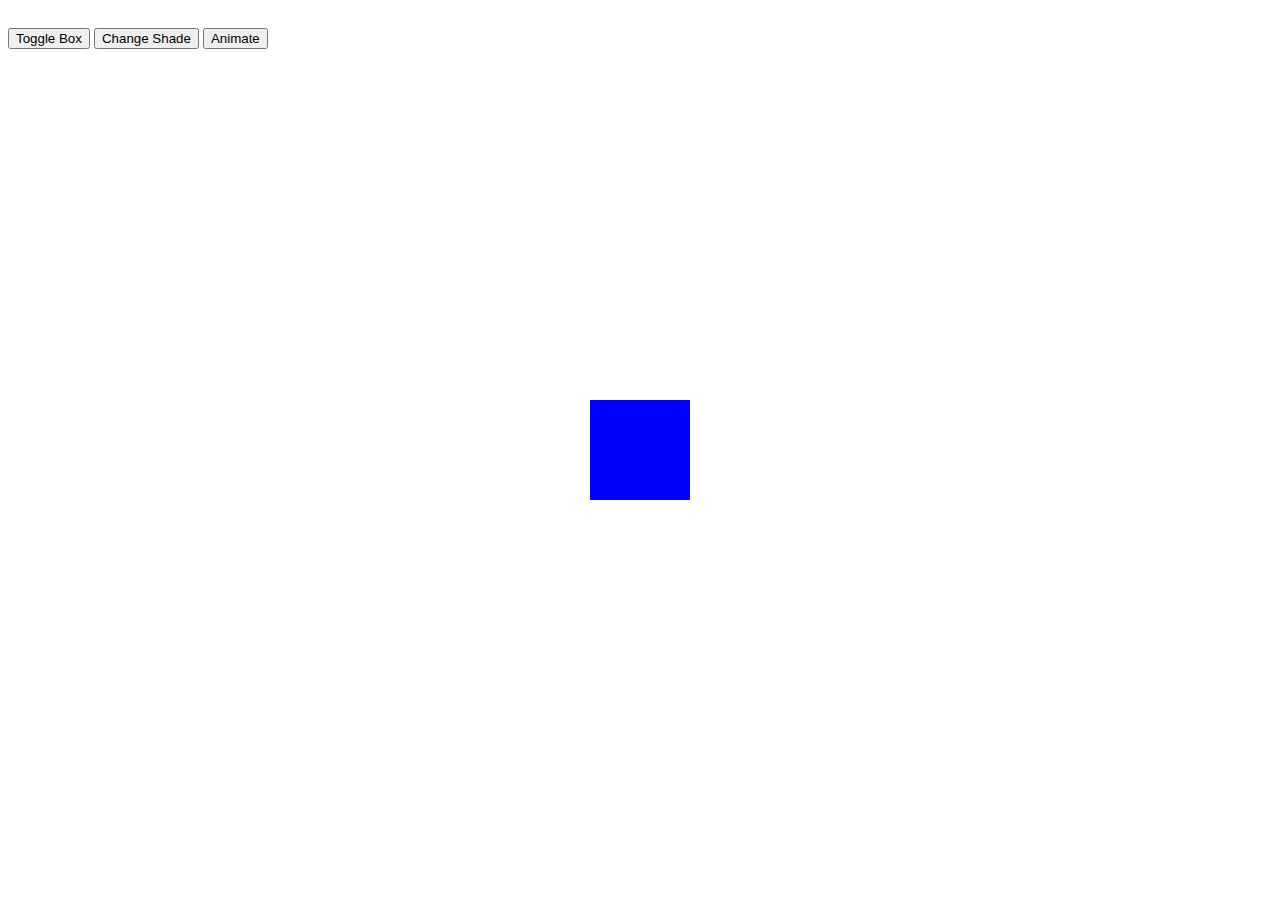
<file: asch.html>
<!DOCTYPE html>
<html lang="en">
<head>
    <meta charset="UTF-8">
    <meta name="viewport" content="width=device-width, initial-scale=1.0">
    <title>Toggle Box</title>
    <style>
        #centerBox {
            width: 100px;
            height: 100px;
            background-color: blue;
            position: absolute;
            top: 50%;
            left: 50%;
            transform: translate(-50%, -50%);
            transition: width 0.3s, height 0.3s, background-color 0.3s;
        }

        #centerBox.enlarged {
            width: 150px;
            height: 150px;
            background-color: red;
        }

        #shadeButton {
            margin-top: 20px;
        }
    </style>
</head>
<body>

    <div id="centerBox"></div>
    <button id="toggleButton" onclick="toggleBox()">Toggle Box</button>
    <button id="shadeButton" onclick="changeShade()">Change Shade</button>
    <button id="animateButton" onclick="animateBox()">Animate</button>

    <script>
        var currentShadeIndex = 0;
        var shades = ["blue", "green", "orange", "purple", "pink"];

        function toggleBox() {
            var centerBox = document.getElementById("centerBox");
            centerBox.classList.toggle("enlarged");
        }

        function changeShade() {
            var centerBox = document.getElementById("centerBox");
            currentShadeIndex = (currentShadeIndex + 1) % shades.length;
            centerBox.style.backgroundColor = shades[currentShadeIndex];
        }

        function animateBox() {
            var centerBox = document.getElementById("centerBox");
            centerBox.style.transition = "transform 0.999999s ease-in-out";
            centerBox.style.transform = "rotate(360deg)";
            setTimeout(function () {
                centerBox.style.transition = "width 0.3s, height 0.3s, background-color 0.3s, transform 0s";
                centerBox.style.transform = "rotate(0deg)";
            }, 1000);
        }
    </script>

</body>
</html>
</file>
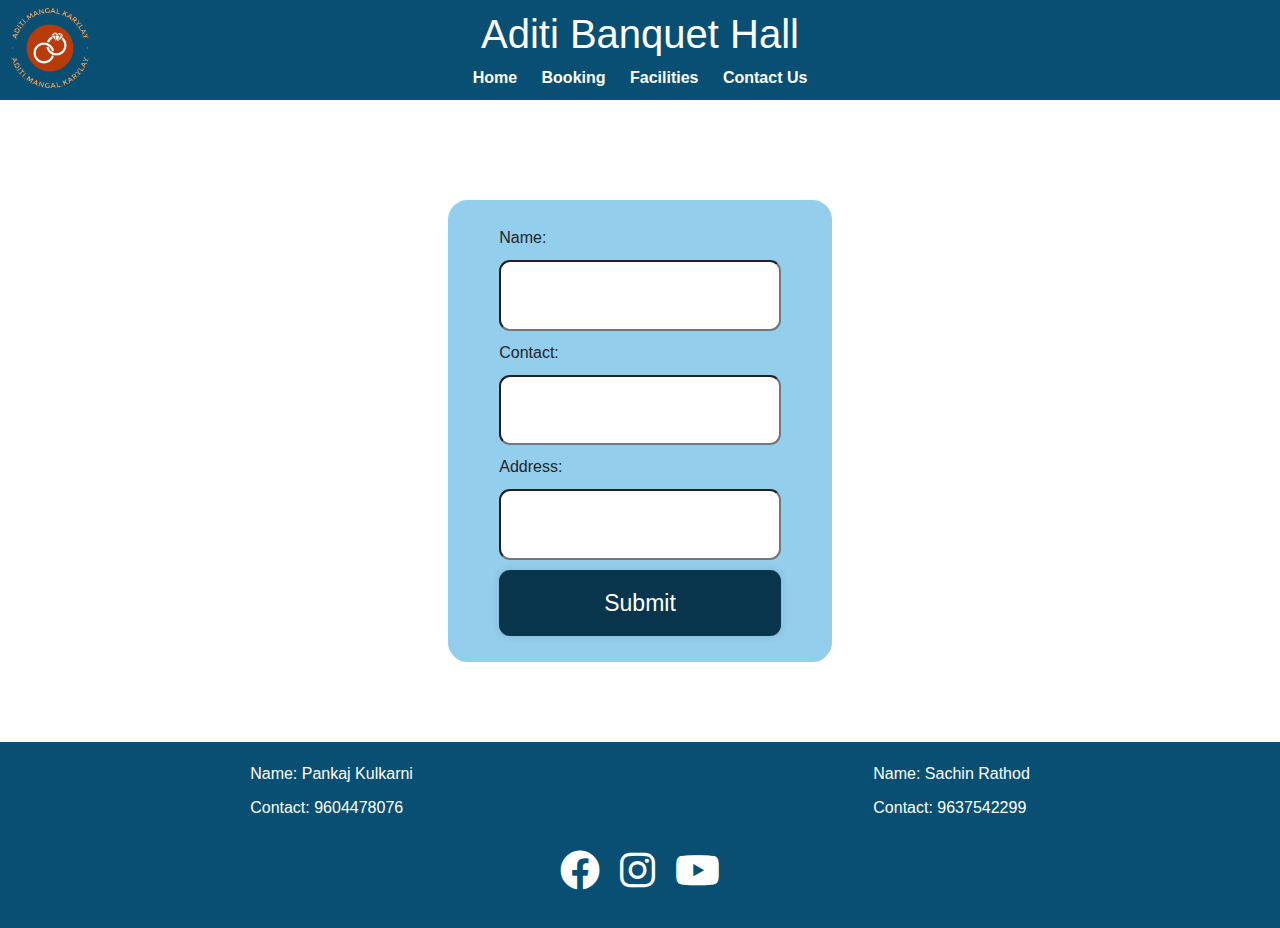
<file: booking.html>
<!DOCTYPE html>
<html lang="en">

<head>
    <meta charset="UTF-8">
    <meta name="viewport" content="width=device-width, initial-scale=1.0">
    <title>Aditi Banquet Hall</title>
    <link rel="stylesheet" href="https://cdnjs.cloudflare.com/ajax/libs/font-awesome/6.0.0-beta3/css/all.min.css">
    <link rel="stylesheet" href="https://stackpath.bootstrapcdn.com/bootstrap/4.5.2/css/bootstrap.min.css">
    <link rel="stylesheet" href="package.css">
    <link rel="stylesheet" href="style.css">
    <link rel="stylesheet" href="styles.css">
</head>

<body>
    <header>
        <div class="logo1">
            <img src="25.png" alt="Aditi Banquet Hall Logo">
        </div>
        <h1>Aditi Banquet Hall</h1>
        <nav>
            <ul>
                <li><a href="index.html">Home</a></li>
                <li><a href="calender.html">Booking</a></li>
                <li><a href="facilities.html">Facilities</a></li>
                <li><a href="contact.html">Contact Us</a></li>
            </ul>
        </nav>
    </header>

    <div id="formContainer" class="containers credentials-container">
        
        <form id="credentialsForm" action="booking.php" method="post" onsubmit="return moveToStep2()">
            <label for="name">Name:</label>
            <input type="text" id="name" name="name" required>
            <label for="contact">Contact:</label>
            <input type="text" id="contact" name="contact" required>
            <label for="address">Address:</label>
            <input type="text" id="address" name="address" required>
            <input type="hidden" id="package" name="package">
            <button type="submit" name="submitCredentials">Submit</button>
        </form>
    </div>

    <div id="bookingContainer" class="container packages-container" style="display: none;">
        <h2>Select Package</h2>
        <div class="packages">
            <div class="package" onclick="showPackageTable('premiumTable', 'Premium')">
                <h3>Premium</h3>
                <p>₹1,36,700</p>
            </div>
            <div class="package" onclick="showPackageTable('platinumTable', 'Platinum')">
                <h3>Platinum</h3>
                <p>₹1,14,200</p>
            </div>
            <div class="package" onclick="showPackageTable('standardTable', 'Standard')">
                <h3>Standard</h3>
                <p>₹92,900</p>
            </div>
            <div class="package customized" onclick="showPackageTable('customizedTable', 'Customized')">
                <h3>Customized</h3>
                <p>₹</p>
            </div>
        </div>

        <div id="premiumTable" class="package-table-container">
            <h3>Premium Package</h3>
            <table class="package-table">
                <thead>
                    <tr>
                        <th>Item No.</th>
                        <th>Item Name</th>
                        <th>Quantity</th>
                    </tr>
                </thead>
                <tbody>
                    <!-- Premium package items here -->
                </tbody>
            </table>
        </div>

        <div id="platinumTable" class="package-table-container">
            <h3>Platinum Package</h3>
            <table class="package-table">
                <thead>
                    <tr>
                        <th>Item No.</th>
                        <th>Item Name</th>
                        <th>Quantity</th>
                    </tr>
                </thead>
                <tbody>
                    <!-- Platinum package items here -->
                </tbody>
            </table>
        </div>

        <div id="standardTable" class="package-table-container">
            <h3>Standard Package</h3>
            <table class="package-table">
                <thead>
                    <tr>
                        <th>Item No.</th>
                        <th>Item Name</th>
                        <th>Quantity</th>
                    </tr>
                </thead>
                <tbody>
                    <!-- Standard package items here -->
                </tbody>
            </table>
        </div>

        <div id="customizedTable" class="package-table-container">
            <h3>Customized Package</h3>
            <table class="package-table">
                <!-- Add your table content here -->
            </table>
        </div>
<div class="sub">
        <button  onclick="submitPlan()">Submit Plan</button>
    </div></div>

    <script>
        let selectedPackage = '';

        function moveToStep2() {
            document.getElementById('formContainer').style.display = 'none';
            document.getElementById('bookingContainer').style.display = 'block';
            return false;
        }

        function showPackageTable(tableId, packageName) {
            const tables = document.querySelectorAll('.package-table-container');
            tables.forEach(table => table.style.display = 'none');
            document.getElementById(tableId).style.display = 'block';
            selectedPackage = packageName;
            document.getElementById('package').value = packageName;
        }

        function submitPlan() {
            if (selectedPackage) {
                document.getElementById('credentialsForm').submit();
                alert('You are successfully registered');
            } else {
                alert('Please select a package before submitting.');
            }
        }
    </script>
    <footer>
        <div class="contact-info">
            <div class="person-info">
                
                <p>Name: Pankaj Kulkarni </p>
                <p>Contact: 9604478076</p>
            </div>
            <div class="person-info">
                <p>Name: Sachin Rathod</p>
                <p>Contact: 9637542299</p>
            </div>
        </div>
        
        <div class="social-media">
           
            <ul>
                <li><a href="https://www.facebook.com/profile.php?id=61556582100916" target="_blank"><i class="fab fa-facebook"></i></a></li>
                <li><a href="https://www.instagram.com/aditi_banquet_hall?igsh=em1ub3V3ZHZlenhu" target="_blank"><i class="fab fa-instagram"></i></a></li>
                <li><a href="#" target="_blank"><i class="fab fa-youtube"></i></a></li>
            </ul>
        </div>
    </footer>
    
    <script src="https://code.jquery.com/jquery-3.5.1.slim.min.js"></script>
    <script src="https://cdn.jsdelivr.net/npm/@popperjs/core@2.0.8/dist/umd/popper.min.js"></script>
    <script src="https://stackpath.bootstrapcdn.com/bootstrap/4.5.2/js/bootstrap.min.js"></script>
    
</body>

</html>
</file>
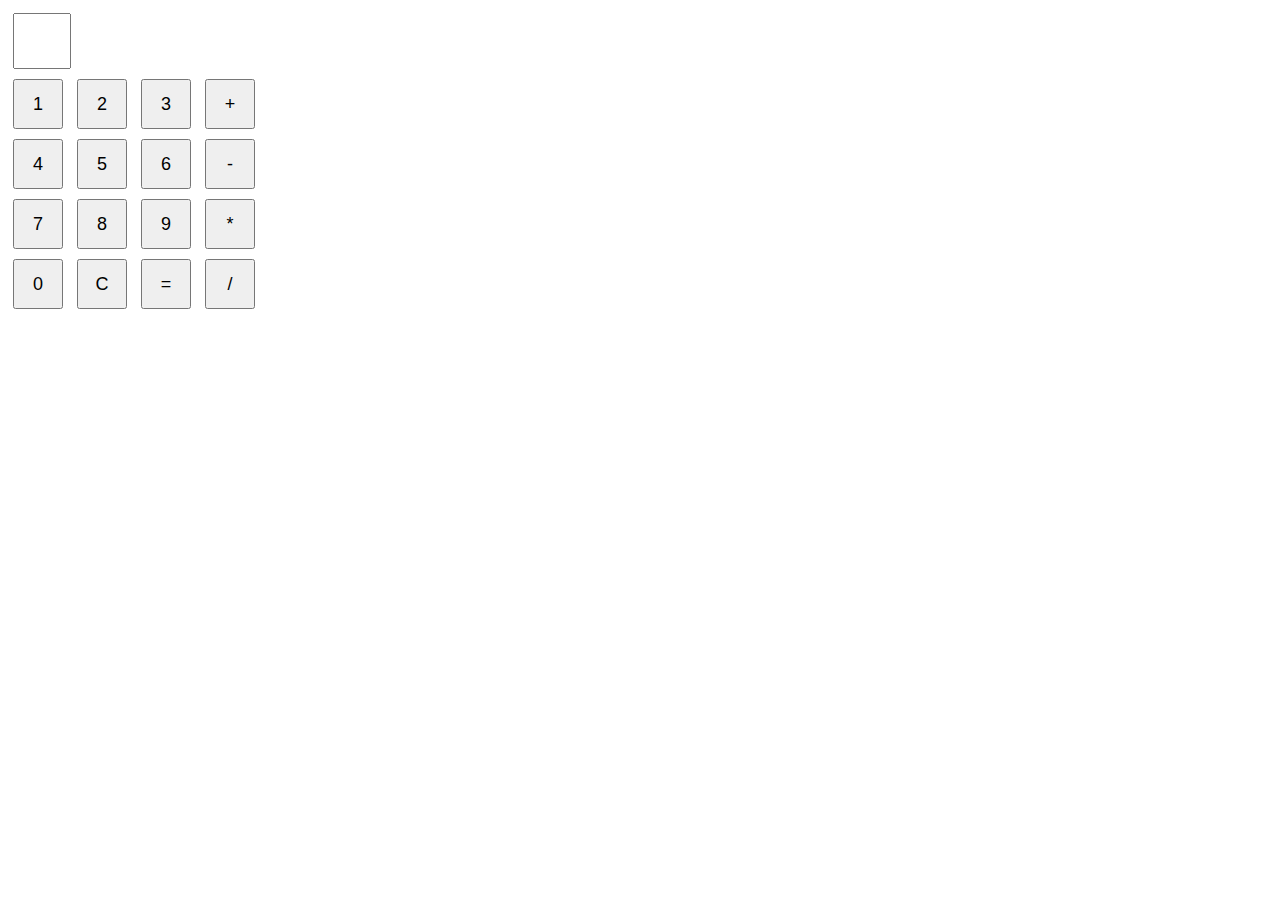
<file: html.html>
<!DOCTYPE html>
<html lang="en">
<head>
  <meta charset="UTF-8">
  <meta name="viewport" content="width=device-width, initial-scale=1.0">
  <title>Simple Calculator</title>
  <style>
    input, button {
      width: 50px;
      height: 50px;
      font-size: 18px;
      margin: 5px;
    }
  </style>
</head>
<body>

<div>
  <input type="text" id="display" readonly>
</div>

<div>
  <button onclick="appendToDisplay('1')">1</button>
  <button onclick="appendToDisplay('2')">2</button>
  <button onclick="appendToDisplay('3')">3</button>
  <button onclick="appendToDisplay('+')">+</button>
</div>

<div>
  <button onclick="appendToDisplay('4')">4</button>
  <button onclick="appendToDisplay('5')">5</button>
  <button onclick="appendToDisplay('6')">6</button>
  <button onclick="appendToDisplay('-')">-</button>
</div>

<div>
  <button onclick="appendToDisplay('7')">7</button>
  <button onclick="appendToDisplay('8')">8</button>
  <button onclick="appendToDisplay('9')">9</button>
  <button onclick="appendToDisplay('*')">*</button>
</div>

<div>
  <button onclick="appendToDisplay('0')">0</button>
  <button onclick="clearDisplay()">C</button>
  <button onclick="calculateResult()">=</button>
  <button onclick="appendToDisplay('/')">/</button>
</div>

<script>
  function appendToDisplay(value) {
    document.getElementById('display').value += value;
  }

  function calculateResult() {
   
      document.getElementById('display').value = eval(document.getElementById('display').value);
   
    }
  
</script>

</body>
</html>
</file>
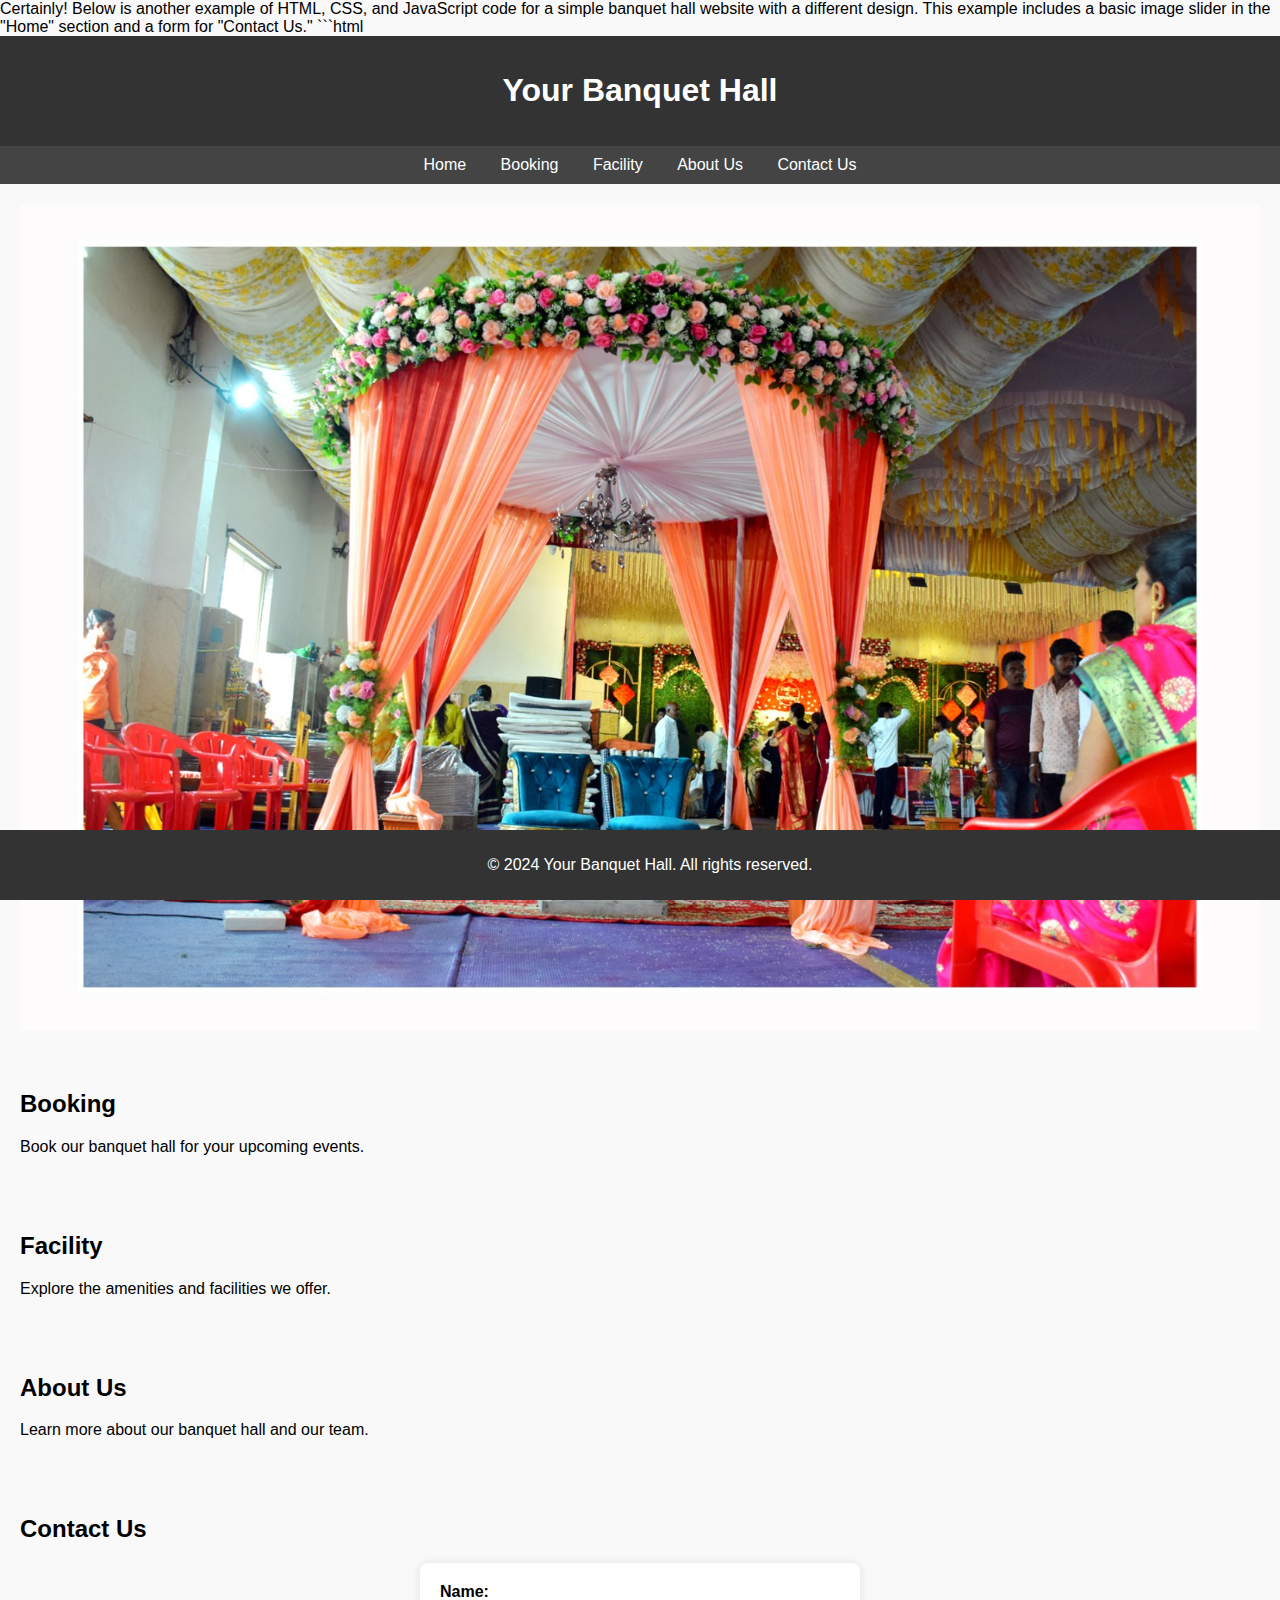
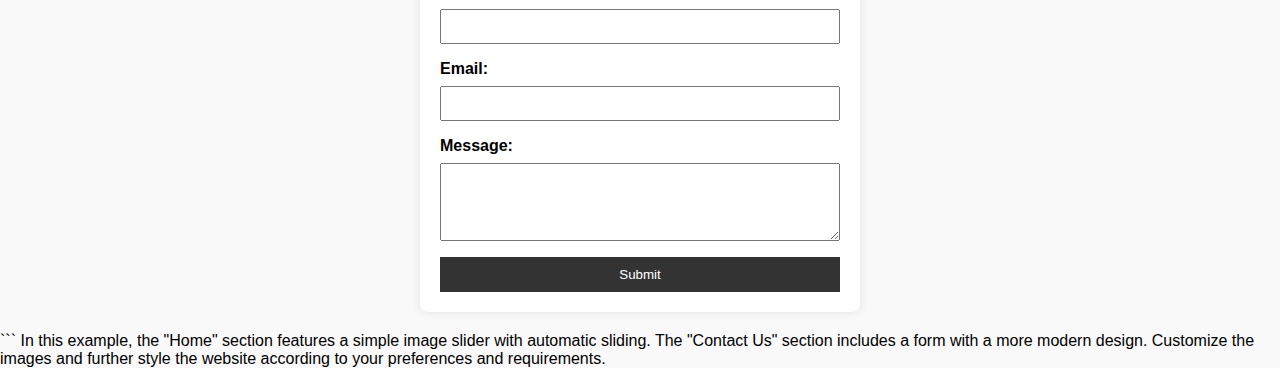
<file: htmls.html>
Certainly! Below is another example of HTML, CSS, and JavaScript code for a simple banquet hall website with a different design. This example includes a basic image slider in the "Home" section and a form for "Contact Us."

```html
<!DOCTYPE html>
<html lang="en">
<head>
  <meta charset="UTF-8">
  <meta name="viewport" content="width=device-width, initial-scale=1.0">
  <title>Your Banquet Hall</title>
  <style>
    body {
      font-family: 'Segoe UI', Tahoma, Geneva, Verdana, sans-serif;
      margin: 0;
      padding: 0;
      background-color: #f9f9f9;
    }

    header {
      background-color: #333;
      color: #fff;
      padding: 15px;
      text-align: center;
    }

    nav {
      background-color: #444;
      padding: 10px;
      text-align: center;
    }

    nav a {
      color: #fff;
      text-decoration: none;
      margin: 0 15px;
    }

    section {
      padding: 20px;
    }

    footer {
      background-color: #333;
      color: #fff;
      text-align: center;
      padding: 10px;
      position: fixed;
      bottom: 0;
      width: 100%;
    }

    .slider {
      max-width: 100%;
      overflow: hidden;
    }

    .slider img {
      width: 100%;
      height: auto;
      display: none;
    }

    .slider img.active {
      display: block;
    }

    form {
      max-width: 400px;
      margin: 0 auto;
      background-color: #fff;
      padding: 20px;
      border-radius: 8px;
      box-shadow: 0 0 10px rgba(0, 0, 0, 0.1);
    }

    label {
      display: block;
      margin-bottom: 8px;
      font-weight: bold;
    }

    input,
    textarea {
      width: 100%;
      padding: 8px;
      margin-bottom: 16px;
      box-sizing: border-box;
    }

    button {
      background-color: #333;
      color: #fff;
      padding: 10px;
      border: none;
      cursor: pointer;
      width: 100%;
    }

    button:hover {
      background-color: #222;
    }
  </style>
</head>
<body>

  <header>
    <h1>Your Banquet Hall</h1>
  </header>

  <nav>
    <a href="#home">Home</a>
    <a href="#booking">Booking</a>
    <a href="#facility">Facility</a>
    <a href="#about">About Us</a>
    <a href="#contact">Contact Us</a>
  </nav>

  <section id="home" class="slider">
    <img src="1.jpeg" alt="Banquet Hall Image 1" class="active">
    <img src="2.jpeg" alt="Banquet Hall Image 2">
    <img src="3.jpeg" alt="Banquet Hall Image 3">
  </section>

  <section id="booking">
    <h2>Booking</h2>
    <p>Book our banquet hall for your upcoming events.</p>
  </section>

  <section id="facility">
    <h2>Facility</h2>
    <p>Explore the amenities and facilities we offer.</p>
  </section>

  <section id="about">
    <h2>About Us</h2>
    <p>Learn more about our banquet hall and our team.</p>
  </section>

  <section id="contact">
    <h2>Contact Us</h2>
    <form id="contactForm">
      <label for="name">Name:</label>
      <input type="text" id="name" name="name" required>

      <label for="email">Email:</label>
      <input type="email" id="email" name="email" required>

      <label for="message">Message:</label>
      <textarea id="message" name="message" rows="4" required></textarea>

      <button type="button" onclick="submitForm()">Submit</button>
    </form>
  </section>

  <footer>
    <p>&copy; 2024 Your Banquet Hall. All rights reserved.</p>
  </footer>

  <script>
    let currentSlide = 0;
    const slides = document.querySelectorAll('.slider img');

    function showSlide(index) {
      slides.forEach((slide, i) => {
        if (i === index) {
          slide.classList.add('active');
        } else {
          slide.classList.remove('active');
        }
      });
    }

    function nextSlide() {
      currentSlide = (currentSlide + 1) % slides.length;
      showSlide(currentSlide);
    }

    setInterval(nextSlide, 3000);

    function submitForm() {
      // You can add your form submission logic here
      alert('Form submitted successfully!');
      document.getElementById('contactForm').reset();
    }
  </script>

</body>
</html>
```

In this example, the "Home" section features a simple image slider with automatic sliding. The "Contact Us" section includes a form with a more modern design. Customize the images and further style the website according to your preferences and requirements.
</file>
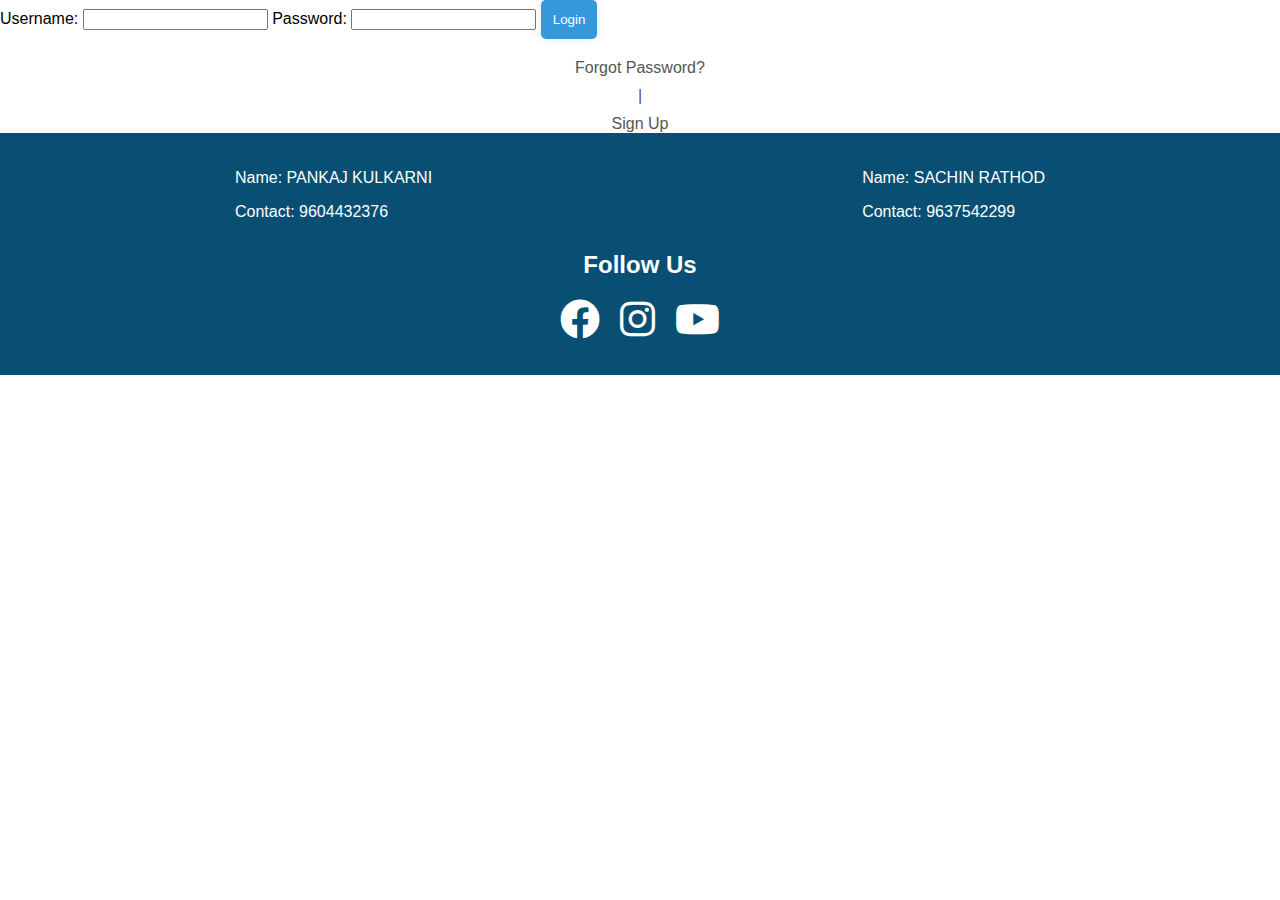
<file: login.html>
<!DOCTYPE html>
<html lang="en">
<head>
    <meta charset="UTF-8">
    <meta name="viewport" content="width=device-width, initial-scale=1.0">
    <link rel="stylesheet" href="styles.css">
    <link rel="stylesheet" href="https://cdnjs.cloudflare.com/ajax/libs/font-awesome/6.0.0-beta3/css/all.min.css">
    <title>Your Website</title>
</head>
<body>

    <!-- Login Box -->
    <div class="login-box" id="loginBox">
        <form>
            <label for="username">Username:</label>
            <input type="text" id="username" name="username" required>

            <label for="password">Password:</label>
            <input type="password" id="password" name="password" required>

            <button type="button" onclick="login()">Login</button>
        </form>
        <div class="options">
            <a href="#">Forgot Password?</a>
            <span> | </span>
            <a href="#">Sign Up</a>
        </div>
    </div>

    <!-- Rest of your website content -->

    <script>
        // JavaScript function to toggle the login box visibility
        function toggleLoginBox() {
            var loginBox = document.getElementById('loginBox');
            loginBox.style.display = (loginBox.style.display === 'none' || loginBox.style.display === '') ? 'block' : 'none';
        }

        // Function to handle the login (this is just for demonstration, actual authentication requires server-side logic)
        function login() {
            var username = document.getElementById('username').value;
            var password = document.getElementById('password').value;

            // Your authentication logic goes here (e.g., check against a predefined username and password)
            if (username === 'demo' && password === 'password') {
                alert('Login successful!'); // Replace with your actual login logic
                toggleLoginBox(); // Hide the login box on successful login
            } else {
                alert('Invalid username or password.'); // Replace with your actual login logic
            }
        }
    </script>
    <!-- Footer Section -->
<footer>
    <div class="contact-info">
        <div class="person-info">
            
            <p>Name: PANKAJ KULKARNI</p>
            <p>Contact: 9604432376</p>
        </div>
        <div class="person-info">
            <p>Name: SACHIN RATHOD</p>
            <p>Contact: 9637542299</p>
        </div>
    </div>
    
    <div class="social-media">
        <h2>Follow Us</h2>
        <ul>
            <li><a href="https://www.facebook.com/profile.php?id=61556582100916" target="_blank"><i class="fab fa-facebook"></i></a></li>
            <li><a href="https://www.instagram.com/aditi_banquet_hall?igsh=em1ub3V3ZHZlenhu" target="_blank"><i class="fab fa-instagram"></i></a></li>
            <li><a href="#" target="_blank"><i class="fab fa-youtube"></i></a></li>
        </ul>
    </div>
</footer>
</body>
</html>
</file>
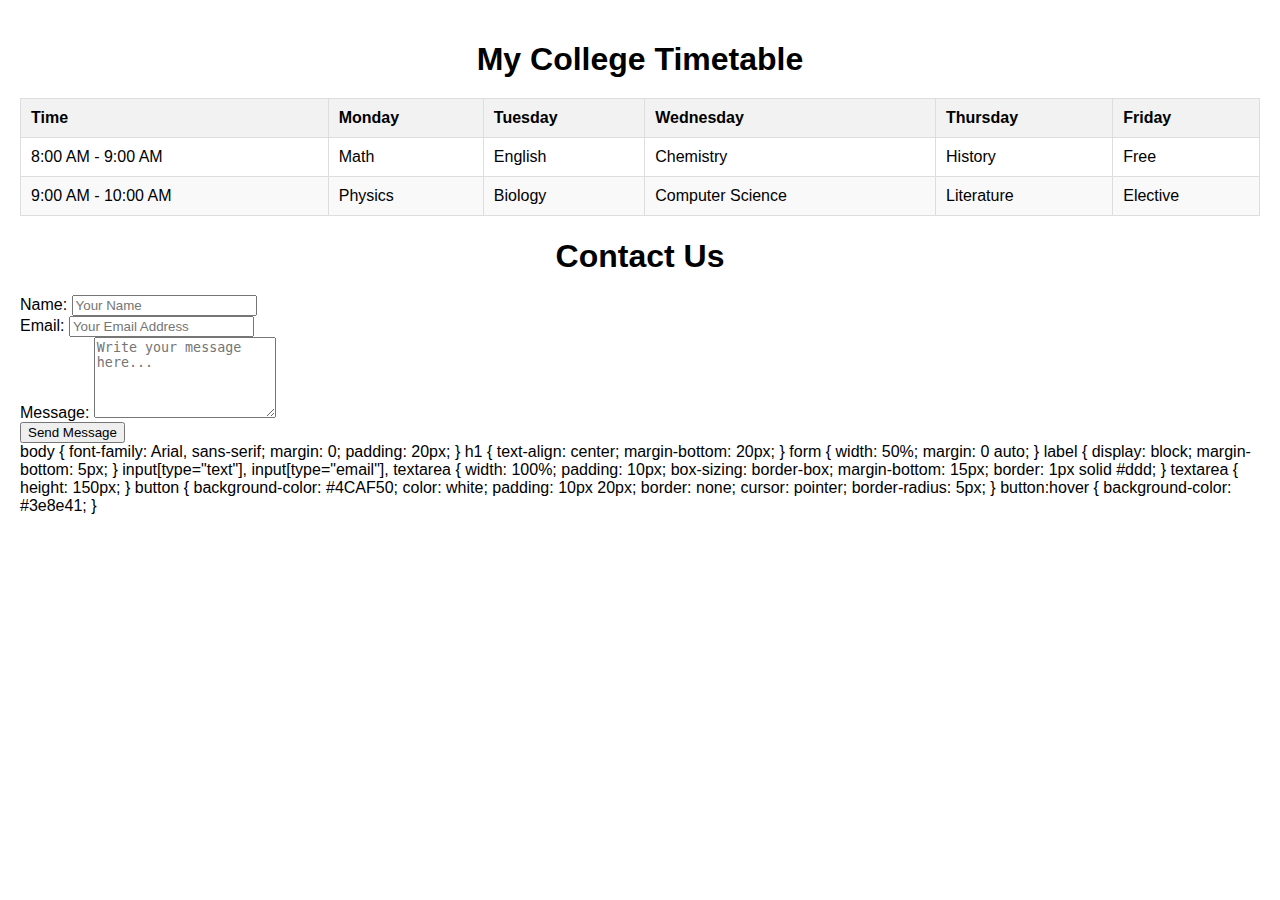
<file: web.html>
<!DOCTYPE html>
<html lang="en">
<head>
    <meta charset="UTF-8">
    <meta name="viewport" content="width=device-width, initial-scale=1.0">
    <title>College Timetable</title>
    <link rel="stylesheet" href="style.css"> </head>
<body>
    <h1>My College Timetable</h1>
    <table>
        <thead>
            <tr>
                <th>Time</th>
                <th>Monday</th>
                <th>Tuesday</th>
                <th>Wednesday</th>
                <th>Thursday</th>
                <th>Friday</th>
            </tr>
        </thead>
        <tbody>
            <tr>
                <td>8:00 AM - 9:00 AM</td>
                <td>Math</td>
                <td>English</td>
                <td>Chemistry</td>
                <td>History</td>
                <td>Free</td>
            </tr>
            <tr>
                <td>9:00 AM - 10:00 AM</td>
                <td>Physics</td>
                <td>Biology</td>
                <td>Computer Science</td>
                <td>Literature</td>
                <td>Elective</td>
            </tr>
            </tbody>
    </table>
</body>
<!DOCTYPE html>
<html lang="en">
<head>
    <meta charset="UTF-8">
    <meta name="viewport" content="width=device-width, initial-scale=1.0">
    <title>Contact Us</title>
    <link rel="stylesheet" href="style.css">
</head>
<body>
    <h1>Contact Us</h1>
    <form action="mailto:youremail@example.com" method="post">
        <label for="name">Name:</label>
        <input type="text" id="name" name="name" placeholder="Your Name">
        <br>
        <label for="email">Email:</label>
        <input type="email" id="email" name="email" placeholder="Your Email Address">
        <br>
        <label for="message">Message:</label>
        <textarea id="message" name="message" rows="5" placeholder="Write your message here..."></textarea>
        <br>
        <button type="submit">Send Message</button>
    </form>
</body>
</html>
<stle>
body {
    font-family: Arial, sans-serif;
    margin: 0;
    padding: 20px;
}

h1 {
    text-align: center;
    margin-bottom: 20px;
}

form {
    width: 50%;
    margin: 0 auto;
}

label {
    display: block;
    margin-bottom: 5px;
}

input[type="text"],
input[type="email"],
textarea {
    width: 100%;
    padding: 10px;
    box-sizing: border-box;
    margin-bottom: 15px;
    border: 1px solid #ddd;
}

textarea {
    height: 150px;
}

button {
    background-color: #4CAF50;
    color: white;
    padding: 10px 20px;
    border: none;
    cursor: pointer;
    border-radius: 5px;
}

button:hover {
    background-color: #3e8e41;
}
<style>
    body {
    font-family: Arial, sans-serif;
    margin: 0;
    padding: 20px;
}

h1 {
    text-align: center;
    margin-bottom: 20px;
}

table {
    width: 100%;
    border-collapse: collapse;
}

th, td {
    text-align: left;
    padding: 10px;
    border: 1px solid #ddd;
}

th {
    background-color: #f2f2f2;
    font-weight: bold;
}

tbody tr:nth-child(even) {
    background-color: #f9f9f9;
}

</style>
</file>
<file: package.css>
/* General container styling */
.container {
    width: 70%;
    margin: auto;
    margin-top: 73px;
    margin-bottom: 96px;
    padding: 20px;
    border: 2px solid #f5fbff;
    border-radius: 20px;
    background-color: #f5fbff;
    text-align: center;
}
.containers{
    width: 30%;
    margin: 80px auto;
    padding: 13px;
    border: 3px solid #93ceed;
    border-radius: 20px;
    background-color: #93ceed;
    text-align: left;
}
/* Specific styling for credentials container */
.credentials-container label,
.credentials-container input,
.credentials-container button {
    display: block;
    margin: 10px auto;
    width: 80%;
}

.credentials-container input, .credentials-container button {
    padding: 16px;
    font-size: 23px;
    border-radius: 11px;
}



.credentials-container button {
    background-color: #08354c;
    color: white;
    border: none;
    cursor: pointer;
    transition: background-color 0.3s ease;
}

.credentials-container button:hover {
    background-color: #094f74;
}

/* Specific styling for packages container */
.packages-container {
    display: none; /* Initially hidden */
}

.packages {
    display: flex;
    justify-content: space-around;
    flex-wrap: wrap;
    margin: 20px 0;
}

.package {
    border: 2px solid #419e2a;
    padding: 10px;
    text-align: center;
    cursor: pointer;
    transition: transform 0.3s;
    width: 30%;
    margin: 10px 0;
}

.package:hover {
    transform: scale(1.1);
}

.package.customized {
    width: 100%;
}

/* Table styling */
.package-table {
    width: 100%;
    border-collapse: collapse;
    margin-top: 20px;
}

.package-table th,
.package-table td {
    border: 1px solid #ddd;
    padding: 8px;
    text-align: left;
}

.package-table th {
    background-color: #419e2a;
    color: white;
}
.sub button {
        background-color: #333;
        color: #fff;
        padding: 12px;
        margin-top: 61px;
        cursor: pointer;
        border: none;
        border-radius: 5px;
        transition: background-color 0.3s ease-in-out;
    }

/* Header styling */
.logo1 img {
    max-width: 100px;
    height: auto;
}

header {
    text-align: center;
    margin-bottom: 20px;
}

header nav ul {
    list-style: none;
    padding: 0;
}

header nav ul li {
    display: inline;
    margin: 0 10px;
}

header nav ul li a {
    text-decoration: none;
    
}

/* Hide all tables initially */
.package-table-container {
    display: none;
}
</file>
<file: style.css>
/* 

@media only screen and (max-device-width: 480px) {

    @media  only screen and (max-width: 600px) {
        form {
            flex-direction: column;
        }
    
        .credentials,
        .booking-options {
            border: none;
            padding: 20px;
        }
    }
    
    .booking-options {
        padding-left: 20px;
    }
    
    label {
        display: block;
        margin-bottom: 8px;
    }
    
    input {
        padding: 10px;
        margin-bottom: 16px;
        border: 1px solid #ddd;
        border-radius: 20px;
        width:300px;
    }
    
    
    button {
        background-color: #333;
        color: #fff;
        padding: 12px;
        cursor: pointer;
        border: none;
        border-radius: 5px;
        transition: background-color 0.3s ease-in-out;
    }
    
    button:hover {
        background-color: #555;
    }
    .logo img {
        width: 42px;
        margin-top: 4px;
        height: 150%;
    }
    .h1, h1 {
        font-size: 2.2rem;
    }
    .main-content h1 {
    opacity: 0;
    font-size: 34px;
    animation: 2s ease-in-out 0s 1 normal forwards running fadeIn;
}



}  */





@media only screen and (max-device-width: 480px)
{



    header {
   
        color: #fff;
        padding: 10px;
        text-align: center;
        
    }
    
    nav ul {
        list-style-type: none;
        margin: 0;
        padding: 0;
    }
    
    nav ul li {
        display: inline;
        margin-right: 20px;
    }
    
    nav a {
        text-decoration: none;
        color: #fff;
        font-size: 0.92rem;
    }
            form {
            flex-direction: column;
        }
        p {
            margin-top: 0;
            font-size: 0.99rem;
            margin-bottom: 1rem;
        }
        .credentials,
        .booking-options {
            border: none;
            padding: 20px;
        }

        .gallery figcaption {
            margin-top: 10px;
            font-size: 21px;
            color: #555;
        }
        .left-feature h4, .right-feature h4 {
            color: #333;
            font-size: 0.9em;
            margin-bottom: 10px;
        }
        .left-feature ul li, .right-feature ul li {
            margin-bottom: 8px;
            font-size: 12px;
            color: #555;
        }
        p {
            margin-top: 0;
            font-size: 0.88rem;
            margin-bottom: 1rem;
        }



        .booking-options {
            padding-left: 20px;
        }
        
        label {
            display: block;
            margin-bottom: 8px;
        }
        
        input {
            padding: 10px;
            margin-bottom: 16px;
            border: 1px solid #ddd;
            border-radius: 20px;
            width:300px;
        }
        
        
        button {
            background-color: #333;
            color: #fff;
            padding: 12px;
            cursor: pointer;
            border: none;
            border-radius: 5px;
            transition: background-color 0.3s ease-in-out;
        }
        
        button:hover {
            background-color: #555;
        }
        .logo img {
            width: 42px;
            margin-top: 4px;
            height: 150%;
        }
        .h1, h1 {
            font-size: 2.2rem;
        }
        .main-content h1 {
        opacity: 0;
        font-size: 34px;
        animation: 2s ease-in-out 0s 1 normal forwards running fadeIn;
    }


    .booking-options {
        padding-left: 20px;
    }
    
    label {
        display: block;
        margin-bottom: 8px;
    }
    input {
        padding: 4px;
        margin-bottom: 16px;
        border: 1px solid #ddd;
        border-radius: 20px;
        width: 290px;
    }
    .booking-form-container , input{
     
        padding: 4px;
        margin-bottom: 16px;
        border: 0px solid #ddd;
        border-radius: 20px;
        width: 250px;
    }

    
    button {
        background-color: #333;
        color: #fff;
        padding: 12px;
        cursor: pointer;
        border: none;
        border-radius: 5px;
        transition: background-color 0.3s ease-in-out;
    }
    
    button:hover {
        background-color: #555;
    }
    .logo img {
        width: 42px;
        margin-top: 4px;
        height: 150%;
    }
    .h1, h1 {
        font-size: 1.9rem;
    }
    .main-content h1 {
    opacity: 0;
    font-size: 34px;
    animation: 2s ease-in-out 0s 1 normal forwards running fadeIn;
}



    .main-content h1 {
        opacity: 0;
        font-size: 20px;
        animation: fadeIn 2s ease-in-out forwards;
    }
   
    
    #photo-container {
        max-width: 1600px;
        margin-top: -10px;
        height: 190px;
        margin-left: 0px;
        overflow: hidden;
    }
    .carousel-inner img {
        width: 100%;
        height: 186PX;
    }
    .calendar {
       
            color: #fff;
            margin: 10px auto;
            background: #04b6e2;
            margin-left: 9px;
            padding: 10px 25px 105px 0px;
            width: 89%;
            max-width: 560px;
            height: 306px;
            border-radius: 5px;
            box-shadow: 0px 2px 6px rgba(2,2,2,0.2);
            position: relative;
    }
    
    .logo img {
    width: 42px;
    margin-top: -2px;
    height: 150%;
    }
    .logo1 img {
        width: 42px;
        margin-top: 18px;
        height: 150%;
        margin-left: -6px;
        }

    /* ................booking container ........... */
    .booking-container {
        display: flex;
        justify-content: center;
        align-items: center;
        height: 12vh; /* Adjusted height to center at the top */
    }
    .booking-container {
        width: 80%;
        margin-left: 47px;
        height: 68px;
    }
    .step {
        display: flex;
        align-items: center;
    }
    
    .circle {
        width: 40px;
        height: 40px;
        border-radius: 50%;
        background-color: #333;
        color: #fff;
     
        display: flex;
        justify-content: center;
        align-items: center;
        font-size: 1.2em;
    }
    
    .line {
        height: 2px;
        background-color: #333;
        flex: 1;
     
        width: 90px; /* Adjust as needed */
            
        
    }
    
    form {
        display: flex;
        max-width: 838px;
        width: 556px;
        margin-left: 158px;
        margin-top: -308px;
    }
    .credentials, .booking-options {
        padding: 13px;
        margin-top: 10px;
        background-color: #a4ceea;
        border-radius: 10px;
        box-shadow: 0 0 10px rgba(0, 0, 0, 0.1);
        text-align: left;
        max-width: 500px;
        margin: 6px;
        margin-top: 6px;
        margin-left: -43px;
    }
    .menu-item {
        display: flex;
        justify-content: space-between;
        padding: 10px;
        padding: 25px;
        background-color: #d87676;
        border-radius: 10px;
        box-shadow: 0 0 10px rgba(0, 0, 0, 0.1);
        text-align: left;
        width: 297px;
        margin: 9px;
        margin-left: 12px;
        padding: 20px;
    }
    .menu-item1 {
        display: flex;
        justify-content: space-between;
        padding: 10px;
        padding: 25px;
        background-color: #d87676;
        border-radius: 10px;
        box-shadow: 0 0 10px rgba(0, 0, 0, 0.1);
        text-align: left;
        width: 297px;
        margin: 9px;
        margin-left: 12px;
        padding: 20px;
      
    }
    #cart-total, #summaryContainer {
        
            margin-top: 20px;
            padding: 10px;
            margin-top: 10px;
            padding: -26px;
            background-color: #a4ceea;
            border-radius: -26px;
            box-shadow: 0 0 10px rgba(0, 0, 0, 0.1);
            text-align: left;
            width: 277px;
            margin-left: 31px;
            margin-top: 239px;
        
    }
    /* Your existing CSS styles */
    
    .completed {
        background-color: #18c24e; /* or any color to indicate completion */
    }
    
/* Facility section styles */


.facility-container {
    display: flex;
    flex-wrap: wrap;
    justify-content: space-around;
}

.facility-item {
    width: 300px; /* Adjust as needed */
    height: 270px;
    background-color: #ffffff;
    color: #30d82d;
    border-radius: 6px;
    box-shadow: 0 4px 8px rgba(0, 0, 0, 0.1);
    transition: transform 0.3s ease-in-out;
    cursor: pointer;
    overflow: hidden;
    margin-bottom: 20px; /* Adjust spacing between items */
}

.image-box {
    height: 70%;
    overflow: hidden;
}

.image-box img {
    width: 100%;
    height: 100%;
    object-fit: cover;
    border-top-left-radius: 6px;
    border-top-right-radius: 6px;
}

.content {
    padding: 20px; /* Adjust padding as needed */
    text-align: center;
    font-size: 20px; /* Adjust font size as needed */
}

.popup {
    width: 80%;
    margin-top: -118px;
    max-width: 600px;
}



/* Contact Form styling */
.contact-form {
   
        padding: 20px;
        border-radius: 10px;
        box-shadow: 0 0 10px rgba(0, 0, 0, 0.1);
        text-align: center;
        width: 315px;
        margin: 41px auto;
    }
}

.contact-form h1 {
    color: #333;
    margin-bottom: 30px;
    margin-top: initial;
}

.contact-form form {
    display: grid;
    padding: 74px;
    margin-top: -87px;
    grid-gap: 46px;
    margin-left: -227px;
}

.contact-form label {
    font-weight: bold;
    color: #d25d5d;
}

.contact-form input,
.contact-form textarea {
    width: 260px;
    padding: 8px;
    margin-left: 157px;
    box-sizing: border-box;
}

.contact-form button {
    background-color: #333;
    color: #fff;
    width: 289px;
    margin-left: 144px;
    padding: 12px;
    cursor: pointer;
    border: none;
    border-radius: 5px;
    transition: background-color 0.3s ease-in-out;
}

.contact-form button:hover {
    background-color: #555;
}

/* Footer styling */
footer {
    background-color: #094f74;
    color: #fff;
    padding: 20px;
    text-align: center;
}

.contact-info {
    display: flex;
    justify-content: space-around;
    margin-bottom: 20px;
}

.person-info {
    text-align: left;
}

.person-info p {
    color: #fff;
    margin-bottom: 10px;
}

.social-media ul {
    list-style-type: none;
    padding: 0;
    display: flex;
    justify-content: center;
}

.social-media li {
    margin: 0 10px;
}

.social-media a {
    color: #fff;
    text-decoration: none;
    text-size-adjust: auto;
}
.social-media i {
    font-size: 20px;
}
}


/* 
@media  only screen and (max-width: 600px) {
    form {
        flex-direction: column;
    }

    .credentials,
    .booking-options {
        border: none;
        padding: 20px;
    }
}

.booking-options {
    padding-left: 20px;
}

label {
    display: block;
    margin-bottom: 8px;
}

input {
    padding: 10px;
    margin-bottom: 16px;
    border: 1px solid #ddd;
    border-radius: 20px;
    width:300px;
}


button {
    background-color: #333;
    color: #fff;
    padding: 12px;
    cursor: pointer;
    border: none;
    border-radius: 5px;
    transition: background-color 0.3s ease-in-out;
}

button:hover {
    background-color: #555;
}
.logo img {
    width: 42px;
    margin-top: 4px;
    height: 150%;
}
.h1, h1 {
    font-size: 2.2rem;
}
.main-content h1 {
    opacity: 0;
    font-size: 49px;
    animation: fadeIn 2s ease-in-out forwards;
}
.main-content h1 {
    opacity: 0;
    font-size: 49px;
    animation: fadeIn 2s ease-in-out forwards;
}
.main-content h1 {
    opacity: 0;
    font-size: 49px;
    animation: fadeIn 2s ease-in-out forwards;
}

.carousel-inner img {
    width: 100%;
    height: 274px;
} */
</file>
<file: styles.css>
body {
    font-family: 'Arial', sans-serif;
    margin: 0;
    padding: 0;
    display: flex;
    flex-direction: column;
    min-height: 100vh; /* Set minimum height to cover the entire viewport */
}

/*..........logo...............*/
/* Logo styling */
.logo1 {
    position: absolute;
    top: 8px; /* Adjust the top position as needed */
    left: 10px; /* Adjust the left position as needed */
}
.logo {
    position: absolute;
    top: 8px; /* Adjust the top position as needed */
    left: 10px; /* Adjust the left position as needed */
}
.logo1 img {
    width: 80px; /* Adjust the width as needed */
    height: 160%; /* Maintain aspect ratio */
}

.logo img {
    width: 80px; /* Adjust the width as needed */
    height: 160%; /* Maintain aspect ratio */
}

header {
   
    color: #fff;
    padding: 10px;
    text-align: center;
    
}

nav ul {
    list-style-type: none;
    margin: 0;
    padding: 0;
}

nav ul li {
    display: inline;
    margin-right: 20px;
}

nav a {
    text-decoration: none;
    color: #fff;
    font-weight: bold;
}

/* ... Your existing CSS code ... */
#photo-container {
    max-width: 1600px;
    margin-top: -10px;
    height: 425px;
    margin-left: 0px;
    overflow: hidden;
}

.carousel-inner img {
            width: 100%;
            height: 425px;
        }

.image {
    
    color: #fff; /* Adjust text color for better visibility */
    margin-top: 20px;
    text-align: center;
}


.calendar{
    color: #fff;
    margin: 10px auto;
    background: #04b6e2;
    padding: 60px 40px 80px 40px;
    width: 95%;
    max-width: 600px;
    height: 325px;
    border-radius: 5px;
    box-shadow: 0px 2px 6px rgba(2,2,2,0.2);
    position: relative;
  }
/* ... Your existing CSS code ... */

.image {
    margin-top: 10px;
    text-align: center;
    
}



.main-content {
    padding: 10px;
    font-size: x-large;
    text-align: center;
    color: blueviolet;

    font-family: math;
    flex-grow: 1;

   
    }
    .main-content h1 {
        opacity: 0; /* Start with 0 opacity */
        font-size: 60px;
        animation: fadeIn 2s ease-in-out forwards; /* Animation duration: 2 seconds */

    }
    
    @keyframes fadeIn {
        from {
            opacity: 0;
            transform: translateY(-20px); /* Optional: Start slightly above its final position */
        }
        to {
            opacity: 1;
            transform: translateY(0);
        }
    }
    #map-container {
        margin-top: 20px;
    }
    
    #map-container iframe {
        width: 100%;
        height: 400px; /* Adjust the height as needed */
        border: 1px solid #c332a1; /* Add a border for better visual separation */
    }
    
    /* ... Your existing CSS code ... */
    #photo-container {
        position: relative;
        overflow: hidden;
        border: 2px solid #ddd; /* Add a border on all sides */
        margin: 10px 0; /* Add margin for space between the container and other elements */
    }
    
    .slide-photo {
        width: 100%;
        max-width: 500px; /* Adjust the max-width as needed */
        height: auto;
        display: inline-block;
        transition: transform 1s ease-in-out;
        border-right: 2px solid #ddd; /* Add a right border to separate images */
        margin-right: 10px; /* Add margin for space between adjacent photos */
    }
    
    /* Specify the maximum height for the image */
    .slide-photo img {
        max-height: 100%; /* Adjust the max-height as needed */
    }
    
    

/* ... Your existing CSS code ... */

.gallery {
    margin-top: 20px;
    
}

.gallery h3 {
    color: #333; /* Change the color as needed */
}

.gallery figure {
    margin: 0;
    padding: 10px;
    text-align: center;
    display: inline-block;
}

.gallery img {
    width: 100%;
    max-width: 300px; /* Adjust the max-width as needed */
    height: auto;
    border: 1px solid #ddd; /* Add a border for better visual separation */
    border-radius: 5px;
    transition: transform 0.3s ease-in-out;
}

.gallery img:hover {
    transform: scale(1.1); /* Scale up the image on hover */
}

.gallery figcaption {
    margin-top: 10px;
    color: #555; /* Caption text color */
}

.key-features {
    display: flex;
    justify-content: space-between;
    margin-top: 10px;
}

.left-feature,
.right-feature {
    flex: 1;
}

.left-feature h4,
.right-feature h4 {
    color: #333;
    font-size: 1.5em;
    margin-bottom: 10px;
}

.left-feature ul,
.right-feature ul {
    list-style-type: none;
    padding: 0;
}

.left-feature ul li,
.right-feature ul li {
    margin-bottom: 8px;
    color: #555;
}

/* Contact Form styling */
.contact-form {
    margin-top: 20px; /* Adjust the top margin as needed */
    padding: 20px;
    background-color: #f8f8f8;
    border-radius: 10px;
    box-shadow: 0 0 10px rgba(0, 0, 0, 0.1);
    text-align: center;
    max-width: 400px;
    margin: 50px ; /* Center the contact form */
    margin-left:auto ;
    margin-right: auto;
}

.contact-form h3 {
    color: #333;
    margin-bottom: 20px;
}

.contact-form form {
    display: grid;
    grid-gap: 10px;

}

.contact-form label {
    font-weight: bold;
    color: #333;
}

.contact-form input,
.contact-form textarea {
    width: 100%;
    padding: 8px;
    box-sizing: border-box;
}

.contact-form button {
    background-color: #333;
    color: #fff;
    padding: 10px;
    cursor: pointer;
    border: none;
    border-radius: 5px;
}

.contact-form button:hover {
    background-color: #555;
}

/* Right Image styling */
.right-image {
    margin-top: 20px; /* Add space between the contact form and the image */
    text-align: center;
    margin-right: 20px;
    margin-left: 20px;
    HEIGHT:50%;

}

.right-image img {
    max-width: 100%; /* Make sure the image doesn't exceed its container */
    border-radius: 5px; /* Optional: Add border-radius for rounded corners */
}

footer {
   background-color:#094f74;
   
    color: #fff;
    padding: 20px;
    text-align: center;
}

.contact-info {
    display: flex;
    justify-content: space-around;
    margin-bottom: 20px;
}

.person-info {
    text-align: left;
}

.person-info h4 {
    color: #fff;
    margin-bottom: 10px;
}

.social-media ul {
    list-style-type: none;
    padding: 0;
    display: flex;
    justify-content: center;
}

.social-media li {
    margin: 0 10px;
}

.social-media a {
    color: #fff;
    text-decoration: none;
    text-size-adjust: auto;
}

.social-media i {
    font-size: 40px;
}


/*..........css for booking ...........*/





/* Add responsive styling if needed */

/*.............marrage...................*/

.gallery_1 {
    margin-top: 20px;
    display: flex;
    flex-wrap: wrap;
    justify-content: space-around;
}

.gallery_1 figure {
    margin: 10px;
    text-align: center;
}

.gallery-photo {
    width: 100%;
    max-width: 300px;
    height: auto;
    border: 2px solid #ddd;
    border-radius: 10px;
    transition: transform 0.3s ease-in-out;
}

.gallery-photo:hover {
    transform: scale(1.1);
}

.gallery figcaption {
    margin-top: 10px;
    color: #555;
}
 /* Customize the style as needed */
 #photo-container {
    max-width: 1600px;
    margin-top: -10px;
    height: 570px;
    margin-left: 0px;
    overflow: hidden;
}

        .carousel-inner img {
            width: 100%;
            height: 570px;
        }
/*......................contact form...............*/



/* Apply background styles only to the body with the 'contact-page' class */
body.contact-page {
    background-image: url('28.png'); /* Replace '28.png' with the path to your background image */
    background-size:contain;
    background-position: center;
    background-repeat: no-repeat;
}

/* Contact Form styling */
.contact-form {
    padding: 20px;
    border-radius: 10px;
    box-shadow: 0 0 10px rgba(0, 0, 0, 0.1);
    text-align: center;
    max-width: 600px;
    margin: 50px auto; /* Center the contact form */
}

/* ... (Your existing styles) ... */


/* Contact Form styling */
.contact-form {
    padding: 20px;
    border-radius: 10px;
    box-shadow: 0 0 10px rgba(0, 0, 0, 0.1);
    text-align: center;
    max-width: 600px;
    margin: 50px auto; /* Center the contact form */
}

.contact-form h1 {
    color: #333;
    margin-bottom: 30px;
    margin-top: initial;
}

.contact-form form {
    display: grid;
    grid-gap: 10px;
}

.contact-form label {
    font-weight: bold;
    color: #d25d5d;
}

.contact-form input,
.contact-form textarea {
    width: 100%;
    padding: 8px;
    box-sizing: border-box;
}

.contact-form button {
    background-color: #333;
    color: #fff;
    padding: 12px;
    cursor: pointer;
    border: none;
    border-radius: 5px;
    transition: background-color 0.3s ease-in-out;
}

.contact-form button:hover {
    background-color: #555;
}

/* Footer styling */
footer {
    background-color: #094f74;
    color: #fff;
    padding: 20px;
    text-align: center;
}

.contact-info {
    display: flex;
    justify-content: space-around;
    margin-bottom: 20px;
}

.person-info {
    text-align: left;
}

.person-info p {
    color: #fff;
    margin-bottom: 10px;
}

.social-media ul {
    list-style-type: none;
    padding: 0;
    display: flex;
    justify-content: center;
}

.social-media li {
    margin: 0 10px;
}

.social-media a {
    color: #fff;
    text-decoration: none;
    text-size-adjust: auto;
}

.social-media i {
    font-size: 40px;
}

/*...............login.........................*/

/* ... Your existing styles ... */

/* Login Modal styling 

            <h2>Login</h2>
            <form action="#" method="post" onsubmit="handleLogin()">
                <label for="username">Username:</label>
                <input type="text" id="username" name="username" required>
    
                <label for="password">Password:</label>
                <input type="password" id="password" name="password" required>
    
                <button type="submit">Login</button>
                <p>Don't have an account? <button onclick="openSignUpModal()">Sign Up</button></p>
        
                <div class="options">
                    <a href="#" onclick="forgotPassword()">Forgot Password?</a>
                    <span>or</span>
                    <div class="social-logins">
                        <a href="https://accounts.google.com/v3/signin/identifier?authuser=0&continue=https%3A%2F%2Fmail.google.com%2Fmail&ec=GAlAFw&hl=en&service=mail&flowName=GlifWebSignIn&flowEntry=AddSession&dsh=S-2113536181%3A1706536249754616&theme=glif" onclick="loginWithGoogle()">
                            <img src="29.png" alt="Google Logo">
                        </a>
                        <a href="#" onclick="loginWithTwitter()">
                            <img src="27.png" alt="Twitter Logo">
                        </a>
                    </div>
                </div>
            </form>
        </div>
    </div>*/
.modal {
    
    position: fixed;
    top: 0;
    left: 0;
    width: 100%;
    height: 100%;
    background-color: rgba(0, 0, 0, 0.5);
    justify-content: center;
    align-items: center;
}

.modal-content {
    background-color: #fff;
    padding: 20px;
    border-radius: 10px;
    max-width: 400px;
    margin: auto;
    position: relative;
    box-shadow: 0 0 10px rgba(0, 0, 0, 0.3); /* Added box shadow for better visibility */
}

.close {
    position: absolute;
    top: 10px;
    right: 10px;
    font-size: 20px;
    cursor: pointer;
    color: #555; /* Changed color for better visibility */
}

.modal h2 {
    text-align: center;
    color: #333; /* Added color for consistency */
}

.modal form {
    display: grid;
    grid-gap: 10px;
}

.modal label {
    font-weight: bold;
    color: #555; /* Changed color for better visibility */
}

.modal input {
    width: 100%;
    padding: 10px; /* Adjusted padding for better input appearance */
    box-sizing: border-box;
    border: 1px solid #ddd; /* Added border for better input visibility */
    border-radius: 5px; /* Added border-radius for a softer look */
}

.modal button {
    background-color: #18c24e;
    color: #fff;
    padding: 10px;
    cursor: pointer;
    border: none;
    border-radius: 5px;
    width: 100%;
}

.modal button:hover {
    background-color: #555;
}

.options {
    text-align: center;
    margin-top: 10px;
}

.options a {
    text-decoration: none;
    color: #555; /* Changed color for better visibility */
}

.options span {
    margin: 0 10px;
    color: #555; /* Changed color for better visibility */
}
/* ... Existing CSS code ... */


.modal {
    position: fixed;
    top: 50%;
    left: 50%;
    transform: translate(-50%, -50%);
    width: 100%;
    height: 100%;
    background-color: rgba(0, 0, 0, 0.5);
    display: flex;
    justify-content: center;
    align-items: center;
    z-index: 1; /* Ensure the modal is on top of other elements */
}

.modal-content {
    background-color: rgba(255, 255, 255, 0.9);
    padding: 69px;
    border-radius: 10px;
    max-width: 400px;
    width: 100%; /* Adjusted width to 100% */
    box-shadow: 0 0 10px rgba(0, 0, 0, 0.3);
    background-image: url('32.jpg');
    background-size: cover;
    background-position: center;
    background-repeat: no-repeat;
}



.options {
    margin-top: 20px;
    display: flex;
    flex-direction: column;
    align-items: center;
    color: #333; /* Change the text color as needed */
}

.options span {
    color: #555;
    margin: 10px 0;
}

.social-logins {
    display: flex;
    margin-top: 10px; /* Adjust the top margin as needed */
}

.social-logins a {
    margin: 0 10px;
}

.social-logins img {
    width: 40px; /* Adjust the width as needed */
    height: 40px; /* Adjust the height as needed */
    cursor: pointer;
}

form p {
    color: #777; /* Change the text color as needed */
    margin-top: 40px; /* Adjust the top margin as needed */
}

form button {
    background-color: #3498db; /* Change the button color as needed */
    color: #fff; /* Change the text color as needed */
    padding: 12px;
    cursor: pointer;
    border: none;
    border-radius: 5px;
    transition: background-color 0.3s ease-in-out;
}

form button:hover {
    background-color: #2980b9; /* Change the button color on hover as needed */
}

/* ... Existing CSS code ... */
/* Your existing styles */

/* Booking Phases styling */
.booking-phases {
    display: flex;
    justify-content: space-around;
    align-items: center;
    margin-top: 20px;
}

.phase {
    text-align: center;
    color: #555;
}

.phase span {
    display: block;
    font-size: 24px;
    font-weight: bold;
    margin-bottom: 5px;
}

/* Additional styling for active phase */
.phase.active {
    color: #18c24e; /* Adjust the color for the active phase */
}

/* Your existing styles */


.progress-line {
    display: flex;
    align-items: center;
    justify-content: space-between;
    padding: 20px;
}

.node {
    width: 30px;
    height: 30px;
    background-color: #ddd;
    border-radius: 50%;
    display: flex;
    align-items: center;
    justify-content: center;
    font-weight: bold;
    color: #333;
}

.completed {
    background-color: #18c24e; /* or any color to indicate completion */
}

.line {
    height: 2px;
    width: 217px; /* Adjust the length of the line as needed */
    background-color: #ddd;
}

.booking-form-container {
    display: flex;
    justify-content: center;
    align-items: center;
    height: 100vh;
}

button {
    background-color: #333;
    color: #fff;
    padding: 12px;
    cursor: pointer;
    border: none;
    border-radius: 5px;
    transition: background-color 0.3s ease-in-out;
}

button:hover {
    background-color: #555;
}
/*.............. booking facitiy........*/
body {
    font-family: 'Arial', sans-serif;
    margin: 0;
    padding: 0;
}

header {
    background-color: #094f74;
    color: #fff;
    padding: 10px;
    text-align: center;
}

.booking-container {
    display: flex;
    justify-content: center;
    align-items: center;
    height: 12vh; /* Adjusted height to center at the top */
}

.step {
    display: flex;
    align-items: center;
}

.circle {
    width: 40px;
    height: 40px;
    border-radius: 50%;
    background-color: #333;
    color: #fff;
    display: flex;
    justify-content: center;
    align-items: center;
    font-size: 1.2em;
}

.line {
    height: 2px;
    background-color: #333;
    flex: 1;
}


/* Your existing CSS styles */

.completed {
    background-color: #18c24e; /* or any color to indicate completion */
}

/* Add this CSS to your styles.css file or in a style block within the HTML */
/* Add this CSS to your existing styles.css or create a new one */

.menu-item {
    display: flex;
    justify-content: space-between;

    padding: 10px;
    padding: 25px;
    background-color:#d87676;
    border-radius: 10px;
    box-shadow: 0 0 10px rgba(0, 0, 0, 0.1);
    text-align: left;
    max-width: 500px;
    margin: 10px;
    margin-left: 200px;
    padding: 20px;
}


.item-details {
    display: flex;
    flex-direction: column;
}

.item-controls {
    display: flex;
    flex-direction: column;
}

.quantity,
.add-to-cart {
    margin-top: 5px;
}
#cart,
#summaryContainer {
    text-align: center;

}
#cart {
    background-color: #3498db; /* Set your desired background color */
    padding: 20px; /* Add padding for better visual appeal */
    border-radius: 10px; /* Optional: Add border-radius for rounded corners */
    transition: background-color 0.3s ease; /* Add smooth transition effect */
}

#cart:hover {
    background-color: #2980b9; /* Set a different color on hover */
}

#cartList,
#summaryList {
    list-style-type: none;
    padding: 0;
}

#cartList li,
#summaryList li {
    margin-bottom: 10px;
}

#cart-total,
#summaryContainer {
    margin-top: 20px;
    padding: 10px;
    margin-top: 10px;
    padding: 15px;
    background-color: #a4ceea;
    border-radius: -26px;
    box-shadow: 0 0 10px rgba(0, 0, 0, 0.1);
    text-align: left;
    width: 716px;
    margin-left: 313px;
    margin-top: 219px;
}
    


#cart-total button,
#summaryContainer button {
    padding: 10px;
    background-color: #4CAF50;
    color: white;
    margin-top: 40px;
    border: none;
    border-radius: 4px;
    cursor: pointer;
}

#cart-total button:hover,
#summaryContainer button:hover {
    background-color: #45a049;
}

#cart-total p,
#summaryContainer p {
    margin: 0;
}
/* Add this CSS to your existing styles.css or create a new one */

.menu-item1 {
    display: flex;
    justify-content: space-between;
    padding: 10px;
    padding: 20px;
    background-color: #d87676;
    border-radius: 10px;
    box-shadow: 0 0 10px rgba(0, 0, 0, 0.1);
    text-align: left;
    max-width: 500px;
    margin: 10px;
    margin-left: 800px;
    margin-top: -198px;
}

.menu-item1 .item-details,
.menu-item1 .item-controls {
    text-align: center;
    display: flex;
    flex-direction: column;

}
.menu-item2 {
    display: flex;
    justify-content: space-between;
    padding: 10px;
    padding: 20px;
    background-color: #d87676;
    border-radius: 10px;
    box-shadow: 0 0 10px rgba(0, 0, 0, 0.1);
    text-align: left;
    max-width: 500px;
    margin: 10px;
    margin-left: 800px;
    margin-top: -198px;
}

.menu-item2 .item-details,
.menu-item2 .item-controls {
    text-align: center;
    display: flex;
    flex-direction: column;

}
/* Add this CSS to your existing styles.css or create a new one */

/* Style for the date selection container */
.date-selection-container {
    text-align: center;
    padding: 20px;
    background-color: #f5f5f5;
    border-radius: 10px;
    box-shadow: 0 0 10px rgba(0, 0, 0, 0.1);
    max-width: 400px;
    margin: 20px auto;
}

/* Style for the form inside the date selection container */
#date-selection-form {
    display: flex;
    flex-direction: column;
    align-items: center;
}

/* Style for the label */
label {
    margin-bottom: 10px;
}

/* Style for the input[type="date"] */
input[type="date"] {
    padding: 8px;
    border: 1px solid #ccc;
    border-radius: 5px;
}

/* Style for the submit button */
button {
    padding: 10px;
    box-shadow: 0 0 10px rgba(0, 0, 0, 0.1);
    color: white;
    border: none;
    border-radius: 4px;
    cursor: pointer;
}


    /*...............................*/



    #calendar-container {
        display: flex;
        align-items: center;
        justify-content: center;
        flex-direction: column;
        font-family: "Baloo";
        padding-top: 60px;
    }
    
    #calender-wrapper {
        position: relative;
        border: 6px solid #FF6B6B;
        border-radius: 10px;
        overflow: hidden;
        margin-top: 20px; /* Adjust the margin as needed */
    }
    
    #calender-content .calendar__item {
        cursor: pointer;
        padding: .5em .75em;
        border: 1px solid #ccc; /* Add a border to each date */
        margin: 5px; /* Add some margin between dates */
    }
    
    #calender-content .calendar__item:hover {
        background-color: #e0e0e0; /* Change background color on hover */
    }
    /*.......faility........*/
   
/* Your existing styles go here */

/* Facility section styles */z
.facility-container {
    display: flex;
    justify-content: space-around;
    align-items: center;
    margin-top: 20px;
}

.facility-item {
    width: 150px;
    background-color: #158924;
    color: #fff;
    padding: 10px;
    cursor: pointer;
    text-align: center;
}
/* Facility section styles */
.facility-container {
    display: flex;
    justify-content: space-around;
    align-items: center;
    margin-top: 20px;
}

.facility-item {
    width: 300px;
    background-color: #158924;
    color: #fff;
    padding: z;
    cursor: pointer;
    height: 270px;
    text-align: center;
    border-radius: 6px;
    box-shadow: 0 4px 8px rgba(0, 0, 0, 0.1);
    transition: transform 0.3s ease-in-out;
}


.facility-item:hover {
    transform: translateY(-5px);
}


/* Popup styles (similar to the previous example) */
.facility-item {
    position: relative;
    width: 300px;
    height: 270px;
    background-color: #ffffff;
    color: #30d82d;
    border-radius: 6px;
    box-shadow: 0 4px 8px rgba(0, 0, 0, 0.1);
    transition: transform 0.3s ease-in-out;
    cursor: pointer;
    overflow: hidden;
}

.image-box {
    height: 70%;
    overflow: hidden;
}

.image-box img {
    width: 100%;
    height: 100%;
    object-fit: cover;
    border-top-left-radius: 6px;
    border-top-right-radius: 6px;
}

.content {
    padding: 50px;
    text-align: center;
    font-size:25px;
}

.title {
    font-weight: bold;
    font-size: 1.2rem;
}

.details {
    font-size: 0.9rem;
}


#facilityPopup h2 {
    color: #333;
    margin-bottom: 10px;
}

#facilityPopup p {
    color: #555;
}

#facilityPopup span {
    color: #6352d4;
    font-weight: bold;
}
.popup {
    /* ... existing styles ... */
    display: none;
    position: fixed;
    top: 70%;
    left: 50%;
    transform: translate(-50%, -50%);
    padding: 20px;
    background: #fff;
    box-shadow: 0px 0px 10px 0px rgba(0, 0, 0, 0.1);
    border-radius: 10px;
    text-align: left;
}

.popup img {
    display: block;
    margin: 0 auto;
    width: 140px;
    height: 140px;
    object-fit: cover;
    border-radius: 50%;
    margin-bottom: 60px;
}

.popup h2, .popup p {
    margin: 0;
    padding-left: 10px; /* Adjust this value for left spacing */
}
.popup {
    /* ... existing styles ... */
    width: 80%; /* Adjust the width as needed */
    max-width: 600px; /* Set a maximum width if necessary */
}

.popup-content {
    display: flex;
}

.popup img {
    display: block;
    margin: 0 auto;
    width: 140px;
    height: 140px;
    object-fit: cover;
    border-radius: 50%;
    margin-bottom: 50px;
}

.text-content {
    padding: 70px;
}

.text-content p#decorationExperience {
    color: white;
    margin-bottom: 10px;
}

.gallery-button {
    margin-top: 10px;
    padding: 8px 12px;
    background-color: #007BFF; /* Different color for the gallery button */
    color: white;
    border: none;
    border-radius: 4px;
    cursor: pointer;
}

.gallery-button:hover {
    background-color: #0056b3; /* Hover color for the gallery button */
}
/* Your existing CSS styles go here */
/* ................payment.......... */
</file>
